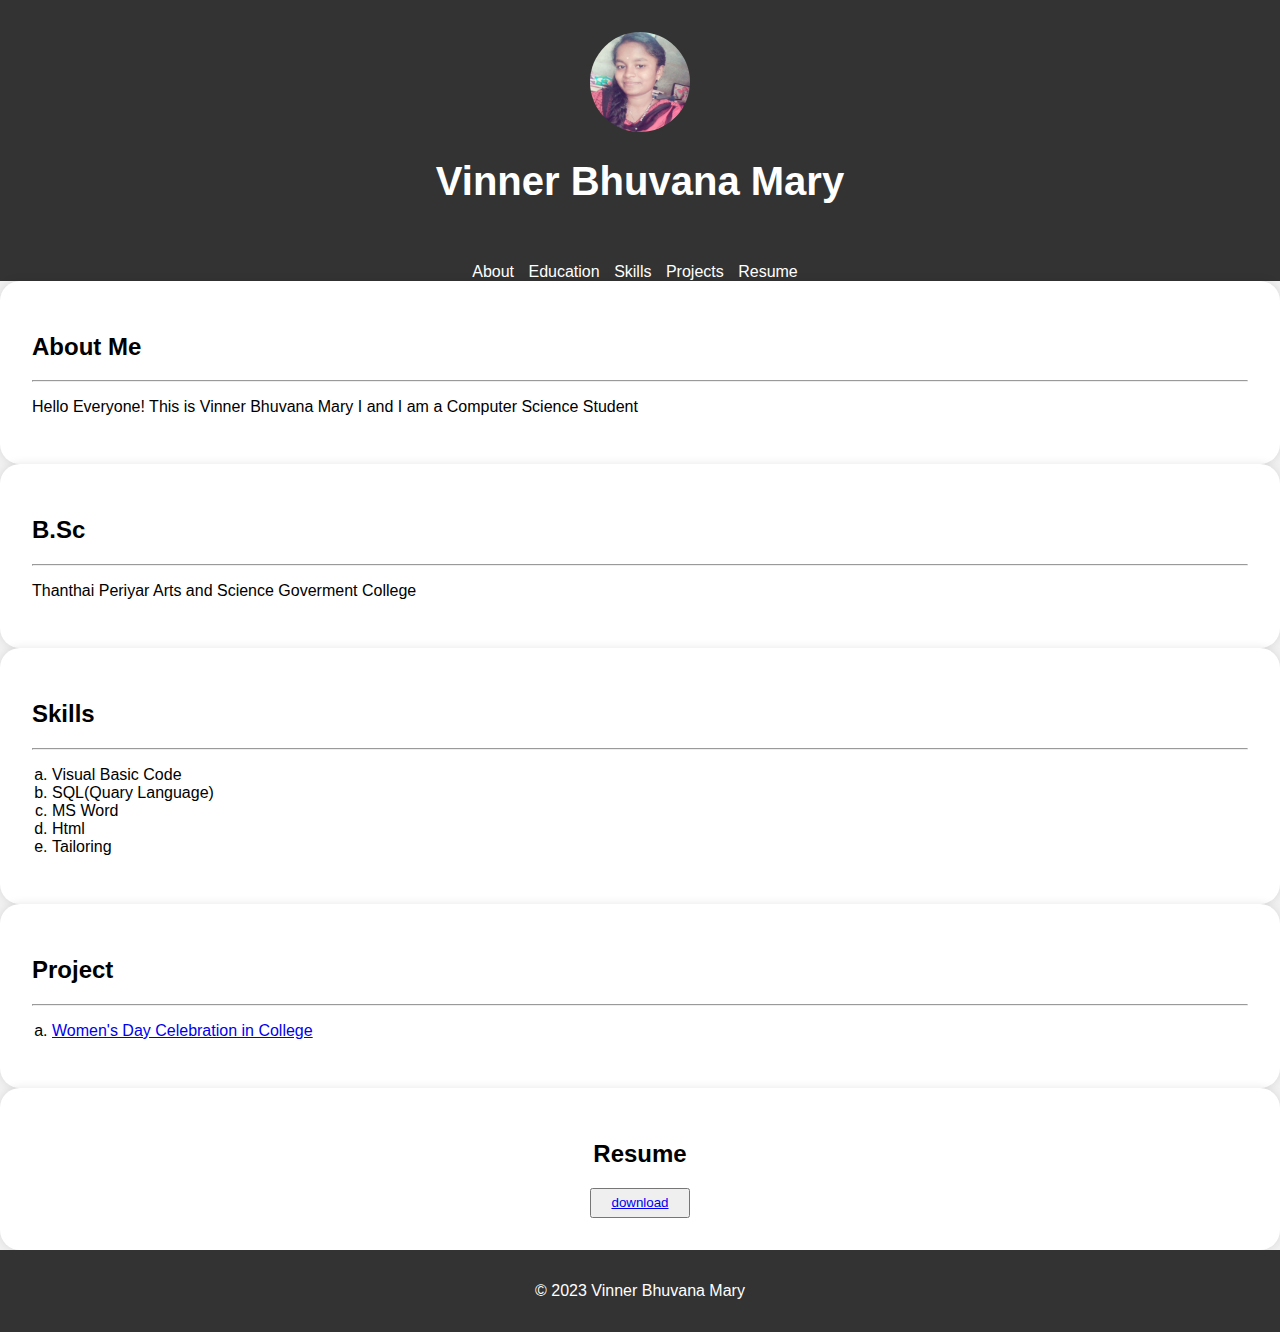
<file: index.html>
<html>
    <head> <title> DIGITAL PORTFOLIO</title>
    <link rel="stylesheet" href="profile.css"></head>
    <body>
        <header>
            <div class="header-content">
                <!--Add your profile here-->
                <img src="Screenshot (1).png"alt="Your Profile Picture" class="profile-picture">
                <h1>Vinner Bhuvana Mary</h1>
                <p></p>

            </div>
        </header>
        <nav>
            <ul>
            <li><a href="#about">About</a></li>
            <li><a href="#education">Education</a></li>
            <li><a href="#skills">Skills</a></li>
            <li><a href="#projects">Projects</a></li>
            <li><a href="#resume">Resume</a></li></ul>
        </nav>
   
        <section id="about">
            <div class="section-content"> 
                <h2>About Me</h2>
                <hr>
                <p>Hello Everyone! This is Vinner Bhuvana Mary I and I am a Computer Science Student</p>
            </div>        
        </section>
        <section id="education">
            <div class="section-content"> 
                <h2>B.Sc</h2>
                <hr>
                <p>Thanthai Periyar Arts and Science Goverment College</p>
            </div>       
        </section>
        <section id="skills">
            <div class="section-content"> 
                <h2>Skills</h2>
                <hr>
                <ul>
                    <li>Visual Basic Code</li>
                    <li>SQL(Quary Language)</li>
                    <li>MS Word</li>
                    <li>Html</li>
                    <li>Tailoring</li>
                </ul>
            </div>       
        </section>
        <section id="project">
            <div class="section-content"> 
                <h2>Project</h2>
                <hr>
                <ul>
                    <li>
                        <a href="https://vinnerbhuvanamary.github.io/portfolio/">Women's Day Celebration in College</a>
                    </li>
                </ul>
            </div>       
        </section>
        <section id="resume">
            <center>
                <div class="section-content"> 
                    
                
                <h2>Resume</h2>
                <button type="submit" style="height: 30px;width: 100px;"><a href="flower  (1).pdf">download</a></button>
                </div>
            </center>
            </div>       
        </section>
        <footer>
            <p>&copy; 2023 Vinner Bhuvana Mary</p>
        </footer>
        
    </body>
</file>
<file: profile.css>
body{
                font-family: Arial,sans-serif;
                margin:0;
                padding:0;
                background-color: #f1f1f1;
            }
            header{
                background-color:#333333;
                color:#fff;
                text-align:center;
                padding:2rem 0;
                position:relatives;/*add this*/
            }
            .header-content h1{
                font-size:2.5rem;
            }

            /*Add styles for the round profile pictuer*/
            .profile-picture{
                width: 100px;/*Adujust the size as needed*/
                height:100px;
                border-radius:75%;/*Create a circular shape*/
                border-radius: 80px;
                top:100px;/*Adjust top position as needed*/
                left:100px;/*Adjust left position as needed*/
            }
            nav{
                background-color: #333;
                color:#fff;
               text-align: center;
                list-style: none;
            }
            nav ul{
                list-style-type:none;
                padding:0px;
                margin: 0px;
               
            }
            nav ul li{
                display :inline;
                margin-right:0 20px;
            }
            nav ul li a{
                text-decoration: none;
                color:#fff;
                padding-right: 10px;
            }
            .section-content{
                background-color:#fff;
                padding:2rem;
                margin:1 rem;
                border-radius:20px;
                box-shadow:0 0 10px rgba(0,0,0,0.1);
            }
            .download-button{
                background-color:#333;
                color:#fff;
                padding:0.5rem 1rem;
                text-decoration:none;
                border-radius:20px;
                display:inline-block;
                margin-top:10px;
            }
            .download-button:hover{
                background-color: aqua;
            }
            footer{
                text-align:center;
                padding:1rem 0;
                background-color:#333;
                color:#fff;
            }
            ul{
                list-style-type:lower-alpha;
                padding-left:20px;
            }
</file>
